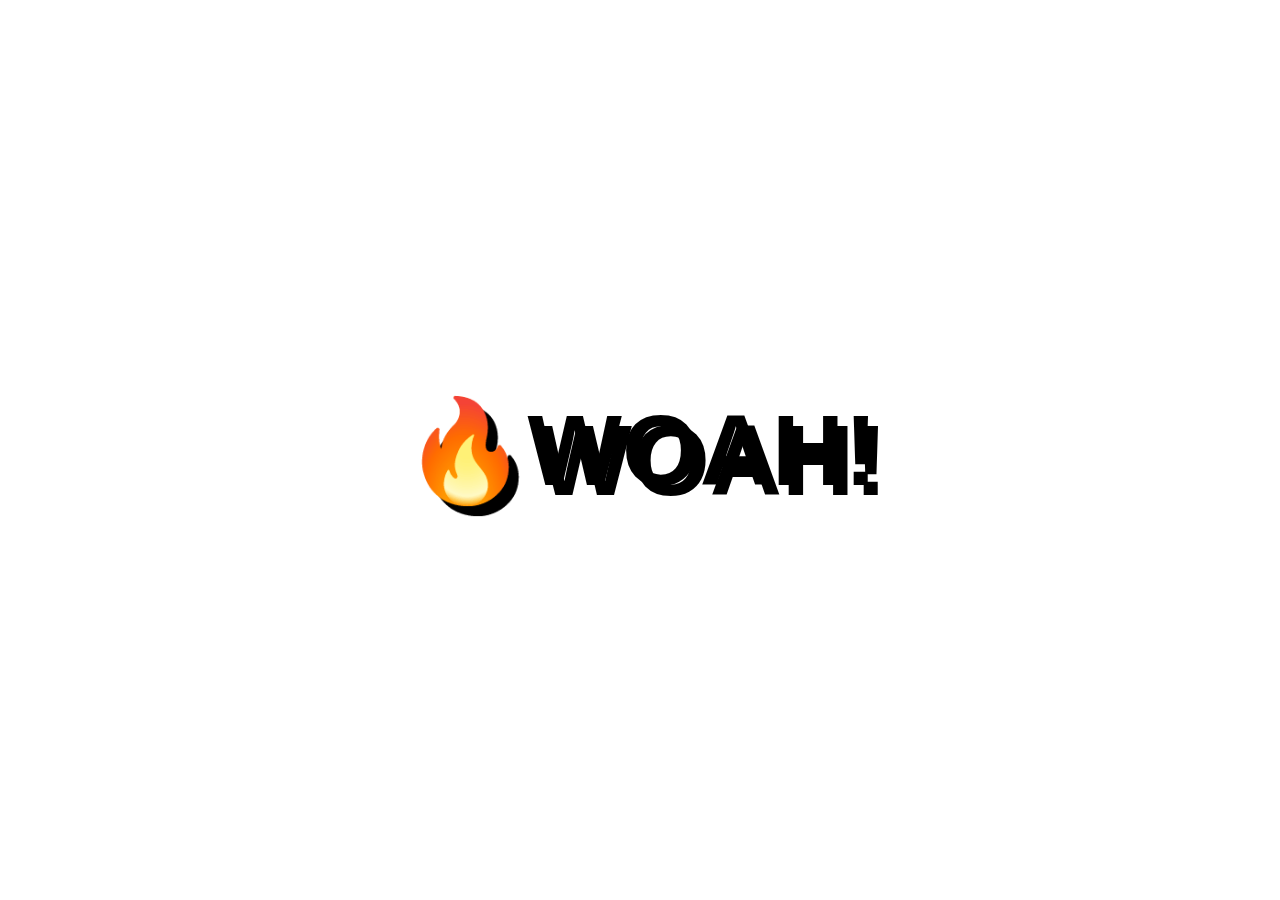
<file: javascript30/MouseMoveShadow/index.html>
<html lang="en">
<head>
    <meta charset="UTF-8">
    <meta http-equiv="X-UA-Compatible" content="IE=edge">
    <meta name="viewport" content="width=device-width, initial-scale=1.0">
    <title>Document</title>
</head>
<body>
    <div class="hero">
        <h1 contenteditable>🔥WOAH!</h1>
    </div>

    <style>
        html {
            color: black;
            font-family: sans-serif;
        }
        body {
            margin: 0;
        }
        .hero {
            min-height: 100vh;
            display: flex;
            justify-content: center;
            align-items: center;
            color: black;
        }
        h1 {
            text-shadow: 10px 10px 0 rgba(0,0,0,1);
            font-size: 100px;
        }
    </style>

    <script>
        const hero = document.querySelector('.hero');
        const text = hero.querySelector('h1');
        const walk = 500;

        function shadow(e){
            const { offsetWidth: width, offsetHeight: height } = hero;
            let { offsetX: x, offsetY: y } = e;
        
            if(this !== e.target){
                x = x + e.target.offsetLeft;
                y = y + e.target.offsetTop;
            }
            const xWalk = Math.round((x / width * walk) - (walk / 2));
            const yWalk = Math.round((y / height * walk) - (walk / 2));

            text.style.textShadow =`
            ${xWalk}px ${yWalk}px 0 rgba(255,0,255,0.7),
            ${xWalk * -1}px ${yWalk}px 0 rgba(0,255,255,0.7),
            ${yWalk}px ${xWalk * -1}px 0 rgba(0,255,0,0.7),
            ${yWalk * -1}px ${xWalk}px 0 rgba(0,0,255,0.7)
            `;
        }
        hero.addEventListener('mousemove', shadow);
    </script>
</body>
</html>
</file>
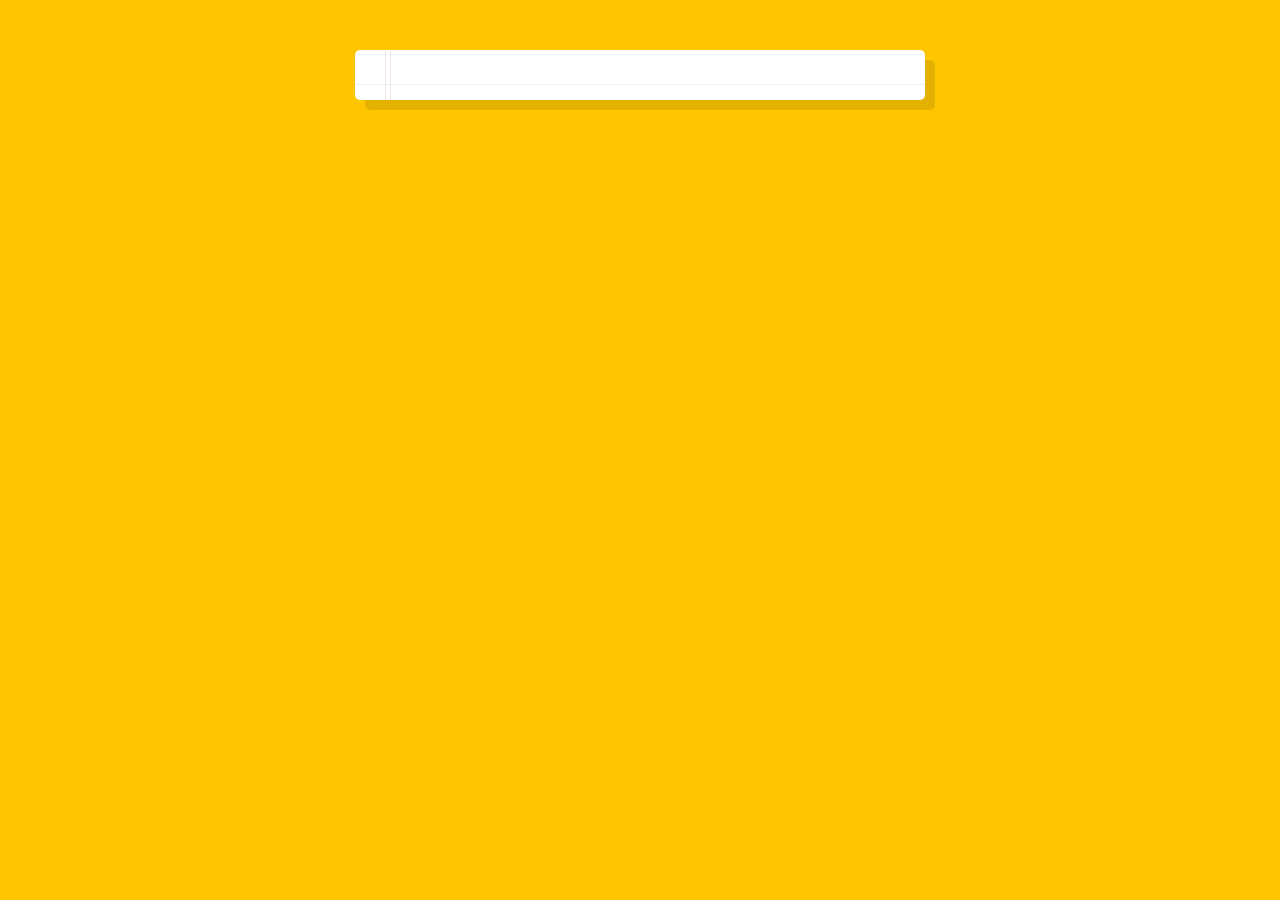
<file: javascript30/NativeSpeechRecognition/index.html>
<html lang="en">
<head>
    <meta charset="UTF-8">
    <meta http-equiv="X-UA-Compatible" content="IE=edge">
    <meta name="viewport" content="width=device-width, initial-scale=1.0">
    <title>Document</title>
</head>
<body>
    <div class="words" contenteditable></div>

    <script>
        window.SpeechRecognition = window.SpeechRecognition || window.webkitSpeechRecognition;

        const recognition = new SpeechRecognition();
        recognition.interimResults = true;
        recognition.lang = 'en-US';

        let p = document.createElement('p');
        const words = document.querySelector('.words');
        words.appendChild(p);

        recognition.addEventListener('result', e => {
        const transcript = Array.from(e.results)
            .map(result => result[0])
            .map(result => result.transcript)
            .join('');

        const poopScript = transcript.replace(/poop|poo|shit|dump/gi, '💩');
        p.textContent = poopScript;

        if (e.results[0].isFinal) {
            p = document.createElement('p');
            words.appendChild(p);
        }
        });

        recognition.addEventListener('end', recognition.start);
        recognition.start();
    </script>
    <style>
        html {
            font-size: 10px;
        }
        body {
            background: #ffc600;
            font-family: 'helvetica neue';
            font-weight: 200;
            font-size: 20px;
        }
        .words {
            max-width: 500px;
            margin: 50px auto;
            background: white;
            border-radius: 5px;
            box-shadow: 10px 10px 0 rgba(0,0,0,0.1);
            padding: 1rem 2rem 1rem 5rem;
            background: -webkit-gradient(linear, 0 0, 0 100%, from(#d9eaf3), color-stop(4%, #fff)) 0 4px;
            background-size: 100% 3rem;
            position: relative;
            line-height: 3rem;
        }
        p {
            margin: 0 0 3rem;
        }  
        .words:before {
            content: '';
            position: absolute;
            width: 4px;
            top: 0;
            left: 30px;
            bottom: 0;
            border: 1px solid;
            border-color: transparent #efe4e4;
        } 
    </style>
</body>
</html>
</file>
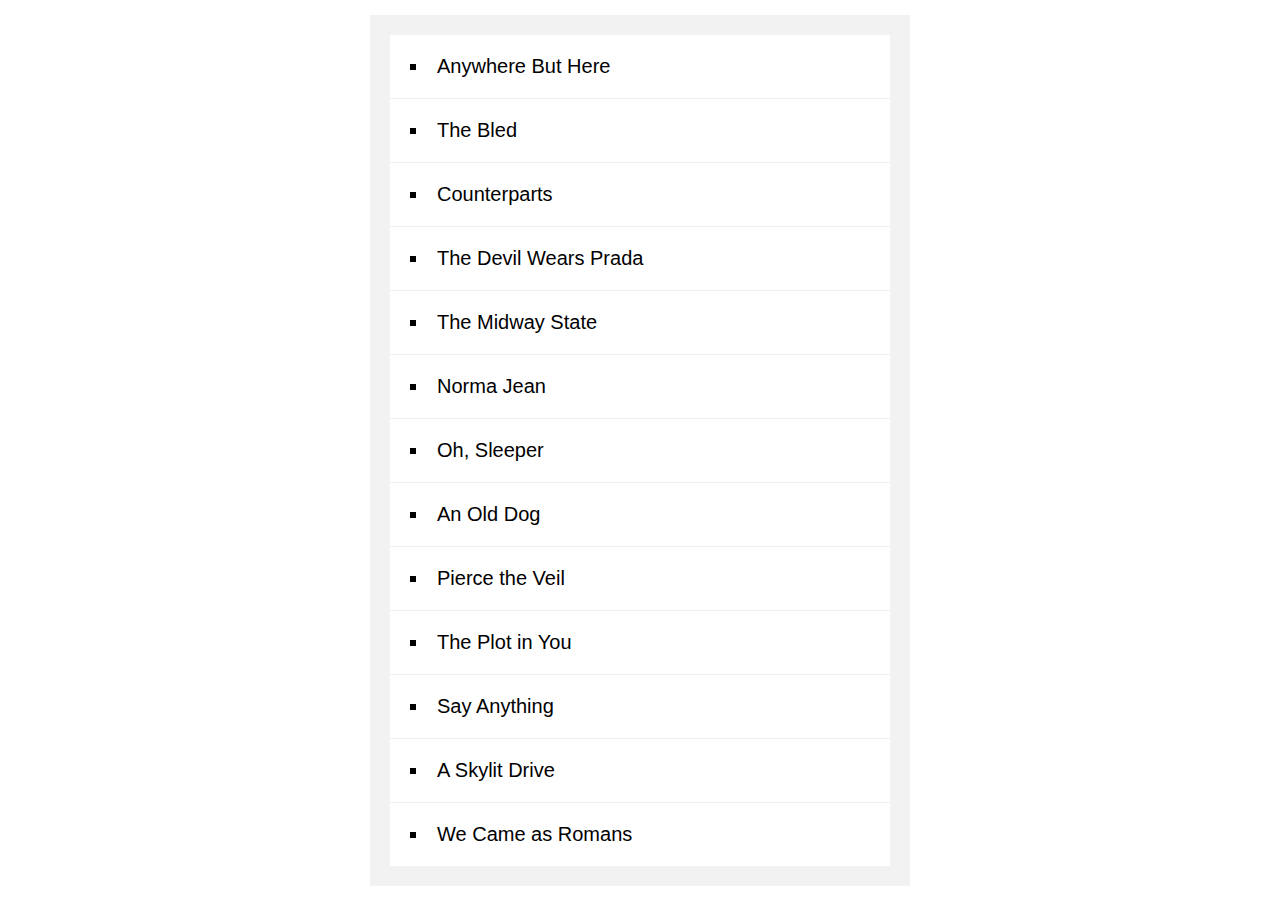
<file: javascript30/SortingNameswithoutArticles/index.html>
<html lang="en">
<head>
    <meta charset="UTF-8">
    <meta http-equiv="X-UA-Compatible" content="IE=edge">
    <meta name="viewport" content="width=device-width, initial-scale=1.0">
    <title>Document</title>
</head>
<body>
    <style>
        body {
            margin: 0;
            font-family: sans-serif;
            background: url("https://source.unsplash.com/nDqA4d5NL0k/2000x2000");
            background-size: cover;
            display: flex;
            align-items: center;
            min-height: 100vh;
        }
        #bands {
            list-style: inside square;
            font-size: 20px;
            background: white;
            width: 500px;
            margin: auto;
            padding: 0;
            box-shadow: 0 0 0 20px rgba(0, 0, 0, 0.05);
        }
        #bands li {
            border-bottom: 1px solid #efefef;
            padding: 20px;
        }
        #bands li:last-child {
            border-bottom: 0;
        }
        a {
            color: #ffc600;
            text-decoration: none;
        }
    </style>

    <ul id="bands"></ul>

    <script>
        const bands = ['The Plot in You', 'The Devil Wears Prada', 'Pierce the Veil', 'Norma Jean', 'The Bled', 'Say Anything', 'The Midway State', 'We Came as Romans', 'Counterparts', 'Oh, Sleeper', 'A Skylit Drive', 'Anywhere But Here', 'An Old Dog'];
        function strip(bandName) {
            return bandName.replace(/^(a |the |an )/i, '').trim();
        }
        const sortedBands = bands.sort((a, b) => strip(a) > strip(b) ? 1 : -1);
        document.querySelector('#bands').innerHTML =
            sortedBands
                .map(band => `<li>${band}</li>`)
                .join('');
            console.log(sortedBands);
    </script>
</body>
</html>
</file>
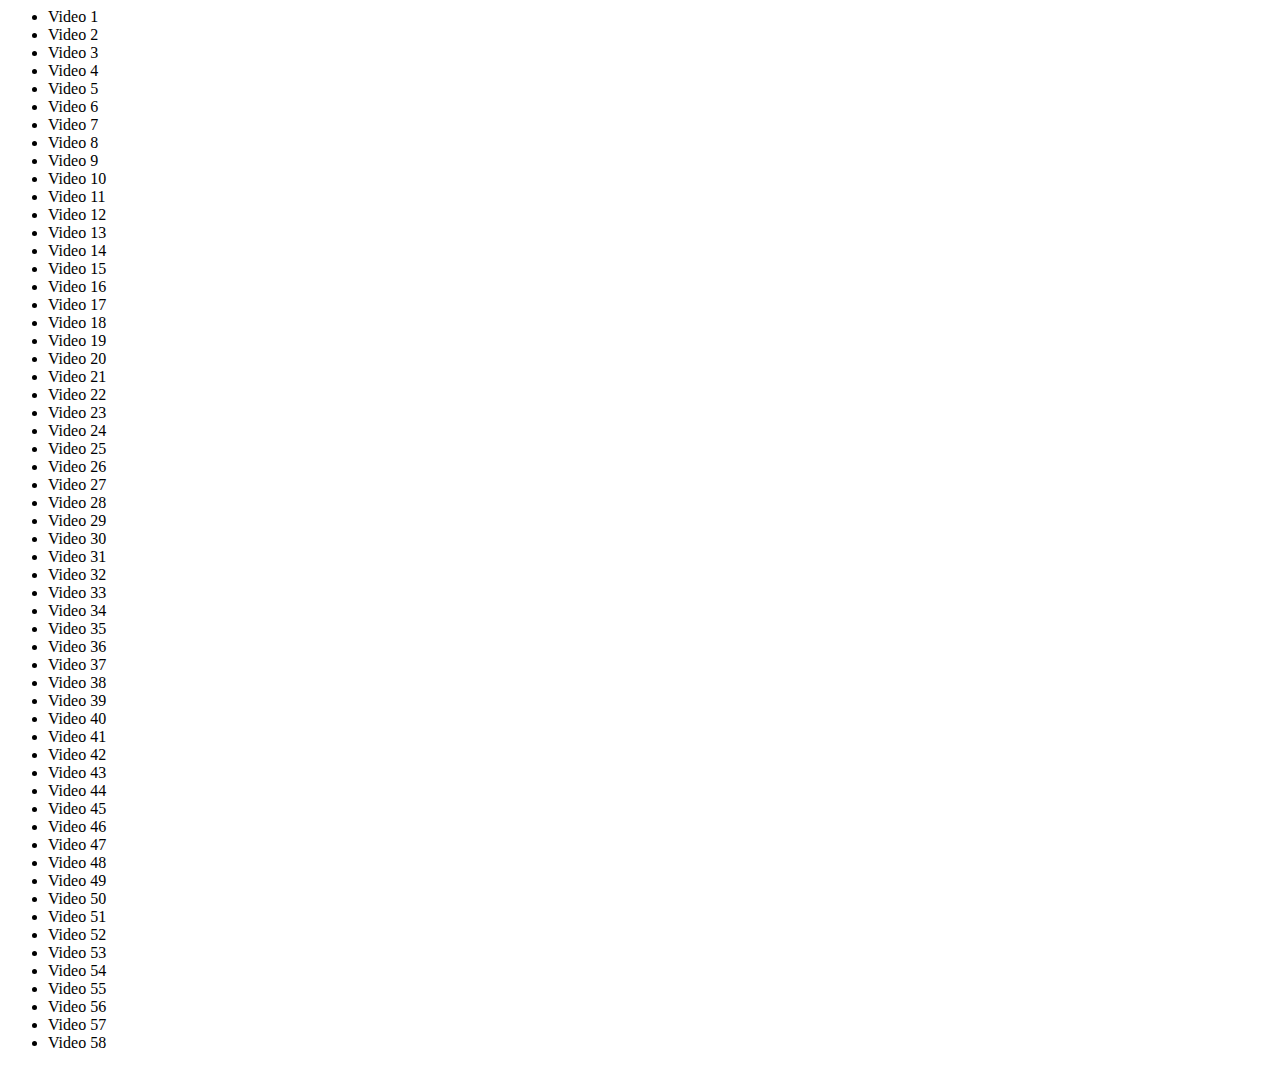
<file: javascript30/TallyStringTimeswithReduce/index.html>
<html lang="en">
<head>
    <meta charset="UTF-8">
    <meta http-equiv="X-UA-Compatible" content="IE=edge">
    <meta name="viewport" content="width=device-width, initial-scale=1.0">
    <title>Document</title>
</head>
<body>
    <ul class="videos">
        <li data-time="5:43">
            Video 1
        </li>
        <li data-time="2:33">
            Video 2
        </li>
        <li data-time="3:45">
            Video 3
        </li>
        <li data-time="0:47">
            Video 4
        </li>
        <li data-time="5:21">
            Video 5
        </li>
        <li data-time="6:56">
            Video 6
        </li>
        <li data-time="3:46">
            Video 7
        </li>
        <li data-time="5:25">
            Video 8
        </li>
        <li data-time="3:14">
            Video 9
        </li>
        <li data-time="3:31">
            Video 10
        </li>
        <li data-time="5:59">
            Video 11
        </li>
        <li data-time="3:07">
            Video 12
        </li>
        <li data-time="11:29">
            Video 13
        </li>
        <li data-time="8:57">
            Video 14
        </li>
        <li data-time="5:49">
            Video 15
        </li>
        <li data-time="5:52">
            Video 16
        </li>
        <li data-time="5:50">
            Video 17
        </li>
        <li data-time="9:13">
            Video 18
        </li>
        <li data-time="11:51">
            Video 19
        </li>
        <li data-time="7:58">
            Video 20
        </li>
        <li data-time="4:40">
            Video 21
        </li>
        <li data-time="4:45">
            Video 22
        </li>
        <li data-time="6:46">
            Video 23
        </li>
        <li data-time="7:24">
            Video 24
        </li>
        <li data-time="7:12">
            Video 25
        </li>
        <li data-time="5:23">
            Video 26
        </li>
        <li data-time="3:34">
            Video 27
        </li>
        <li data-time="8:22">
            Video 28
        </li>
        <li data-time="5:17">
            Video 29
        </li>
        <li data-time="3:10">
            Video 30
        </li>
        <li data-time="4:43">
            Video 31
        </li>
        <li data-time="19:43">
            Video 32
        </li>
        <li data-time="0:47">
            Video 33
        </li>
        <li data-time="0:47">
            Video 34
        </li>
        <li data-time="3:14">
            Video 35
        </li>
        <li data-time="3:59">
            Video 36
        </li>
        <li data-time="2:43">
            Video 37
        </li>
        <li data-time="4:17">
            Video 38
        </li>
        <li data-time="6:56">
            Video 39
        </li>
        <li data-time="3:05">
            Video 40
        </li>
        <li data-time="2:06">
            Video 41
        </li>
        <li data-time="1:59">
            Video 42
        </li>
        <li data-time="1:49">
            Video 43
        </li>
        <li data-time="3:36">
            Video 44
        </li>
        <li data-time="7:10">
            Video 45
        </li>
        <li data-time="3:44">
            Video 46
        </li>
        <li data-time="3:44">
            Video 47
        </li>
        <li data-time="4:36">
            Video 48
        </li>
        <li data-time="3:16">
            Video 49
        </li>
        <li data-time="1:10">
            Video 50
        </li>
        <li data-time="6:10">
            Video 51
        </li>
        <li data-time="2:14">
            Video 52
        </li>
        <li data-time="3:44">
            Video 53
        </li>
        <li data-time="5:05">
            Video 54
        </li>
        <li data-time="6:03">
            Video 55
        </li>
        <li data-time="12:39">
            Video 56
        </li>
        <li data-time="1:56">
            Video 57
        </li>
        <li data-time="4:04">
            Video 58
        </li>
    </ul>
    <script>
        const timeNodes = Array.from(document.querySelectorAll('[data-time]'));

        const seconds = timeNodes
            .map(node => node.dataset.time)
            .map(timeCode => {
            const [mins, secs] = timeCode.split(':').map(parseFloat);
            return (mins * 60) + secs;
        })
        .reduce((total, vidSeconds) => total + vidSeconds);

        let secondsLeft = seconds;
        const hours = Math.floor(secondsLeft / 3600);
        secondsLeft = secondsLeft % 3600;

        const mins = Math.floor(secondsLeft / 60);
        secondsLeft = secondsLeft % 60;

        console.log(hours, mins, secondsLeft);
    </script>
</body>
</html>
</file>
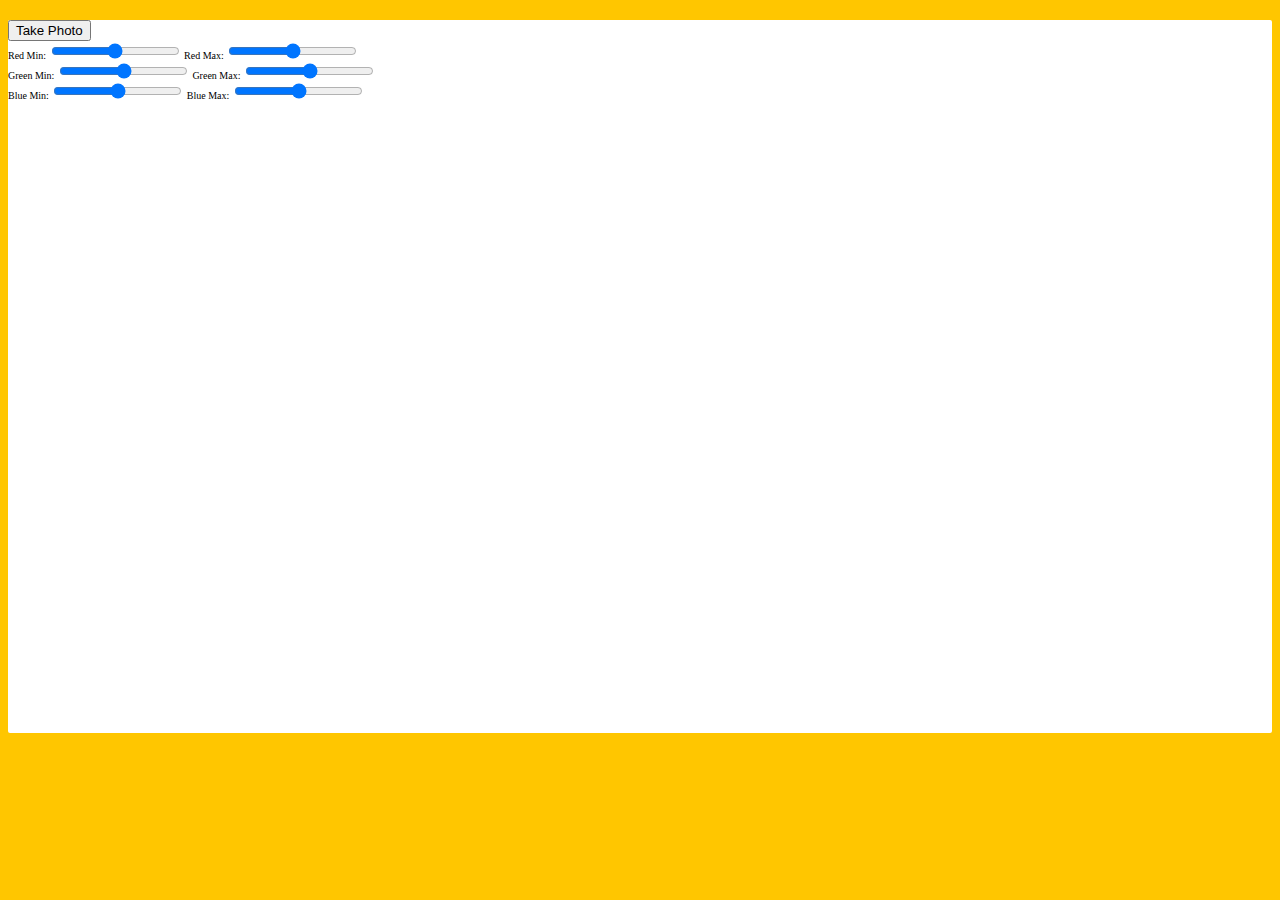
<file: javascript30/UnrealWebcamFun/index.html>
<html lang="en">
<head>
    <meta charset="UTF-8">
    <meta http-equiv="X-UA-Compatible" content="IE=edge">
    <meta name="viewport" content="width=device-width, initial-scale=1.0">
    <link rel="stylesheet" href="style.css">
    <title>Document</title>
</head>
<body>
    <div class="photobooth">
        <div class="controls">
            <button onClick="takePhoto()">Take Photo</button>
            <div class="rgb">
                <label for="rmin">Red Min:</label>
                <input type="range" min=0 max=255 name="rmin">
                <label for="rmax">Red Max:</label>
                <input type="range" min=0 max=255 name="rmax">
                <br>
                <label for="gmin">Green Min:</label>
                <input type="range" min=0 max=255 name="gmin">
                <label for="gmax">Green Max:</label>
                <input type="range" min=0 max=255 name="gmax">
                <br>
                <label for="bmin">Blue Min:</label>
                <input type="range" min=0 max=255 name="bmin">
                <label for="bmax">Blue Max:</label>
                <input type="range" min=0 max=255 name="bmax">
            
            </div>
        </div>
        <canvas class="photo"></canvas>
        <video class="player"></video>
        <div class="strip"></div>
    </div>
    <audio class="snap" src="snap.mp3" hidden></audio>

    <script src="scripts.js"></script>
</body>
</html>
</file>
<file: javascript30/UnrealWebcamFun/style.css>
html {
    box-sizing: border-box;
    font-size: 10px;
    background: #ffc600;
}
*, 
*:before, 
*:after {
    box-sizing: inherit;
}
.photobooth {
    background: white;
    max-width: 150rem;
    margin: 2rem auto;
    border-radius: 2px;
}
/*clearfix*/
.photobooth:after {
    content: '';
    display: block;
    clear: both;
}
.photo {
    width: 100%;
    float: left;
}
.player {
    position: absolute;
    top: 20px;
    right: 20px;
    width:200px;
}

.strip {
    padding: 2rem;
}
.strip img {
    width: 100px;
    overflow-x: scroll;
    padding: 0.8rem 0.8rem 2.5rem 0.8rem;
    box-shadow: 0 0 3px rgba(0,0,0,0.2);
    background: white;
}
.strip a:nth-child(5n+1) img { transform: rotate(10deg); }
.strip a:nth-child(5n+2) img { transform: rotate(-2deg); }
.strip a:nth-child(5n+3) img { transform: rotate(8deg); }
.strip a:nth-child(5n+4) img { transform: rotate(-11deg); }
.strip a:nth-child(5n+5) img { transform: rotate(12deg); }
</file>
